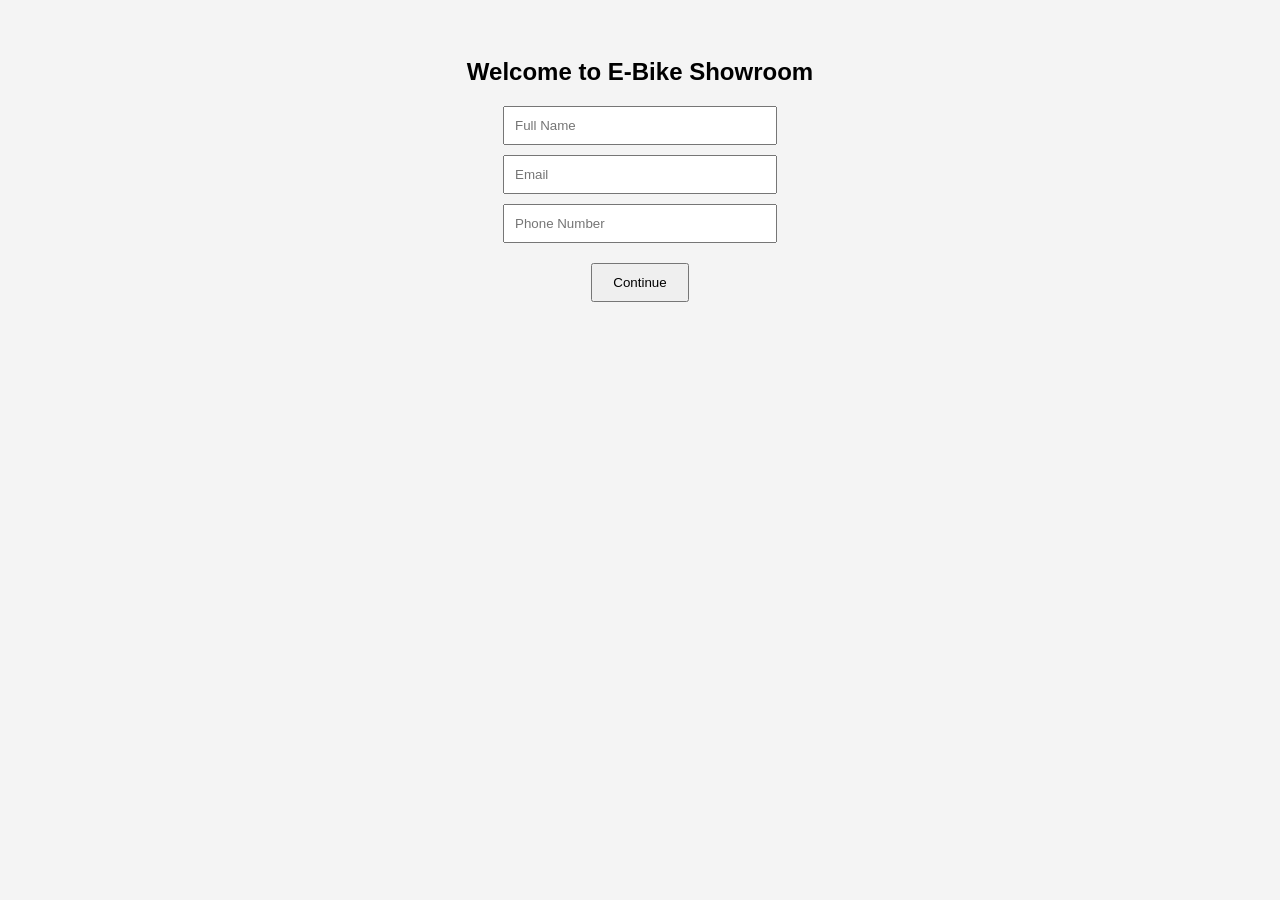
<file: index.html>
﻿<!DOCTYPE html>
<html>
<head>
<title>Login | E-Bike Showroom</title>
<link rel="stylesheet" href="style.css">
</head>
<body class="center">
<h2>Welcome to E‑Bike Showroom</h2>
<input id="name" placeholder="Full Name">
<input id="email" placeholder="Email">
<input id="phone" placeholder="Phone Number">
<button onclick="login()">Continue</button>
<script src="script.js"></script>
</body>
</html>
</file>
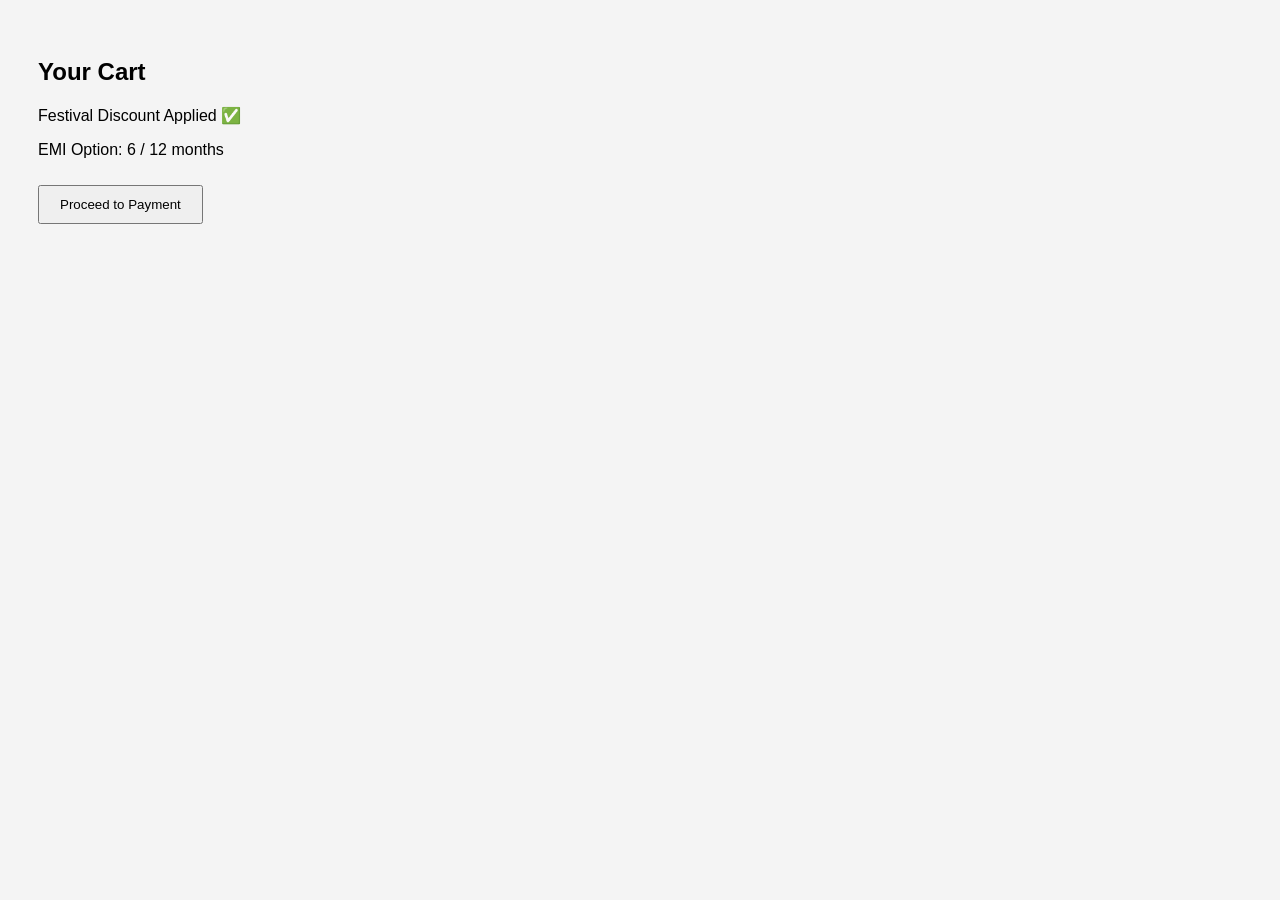
<file: cart.html>
﻿<!DOCTYPE html>
<html>
<head>
<title>Cart</title>
<link rel="stylesheet" href="style.css">
</head>
<body>
<h2>Your Cart</h2>
<div id="cart"></div>
<p>Festival Discount Applied ✅</p>
<p>EMI Option: 6 / 12 months</p>
<a href="checkout.html"><button>Proceed to Payment</button></a>
<script src="script.js"></script>
</body>
</html>
</file>
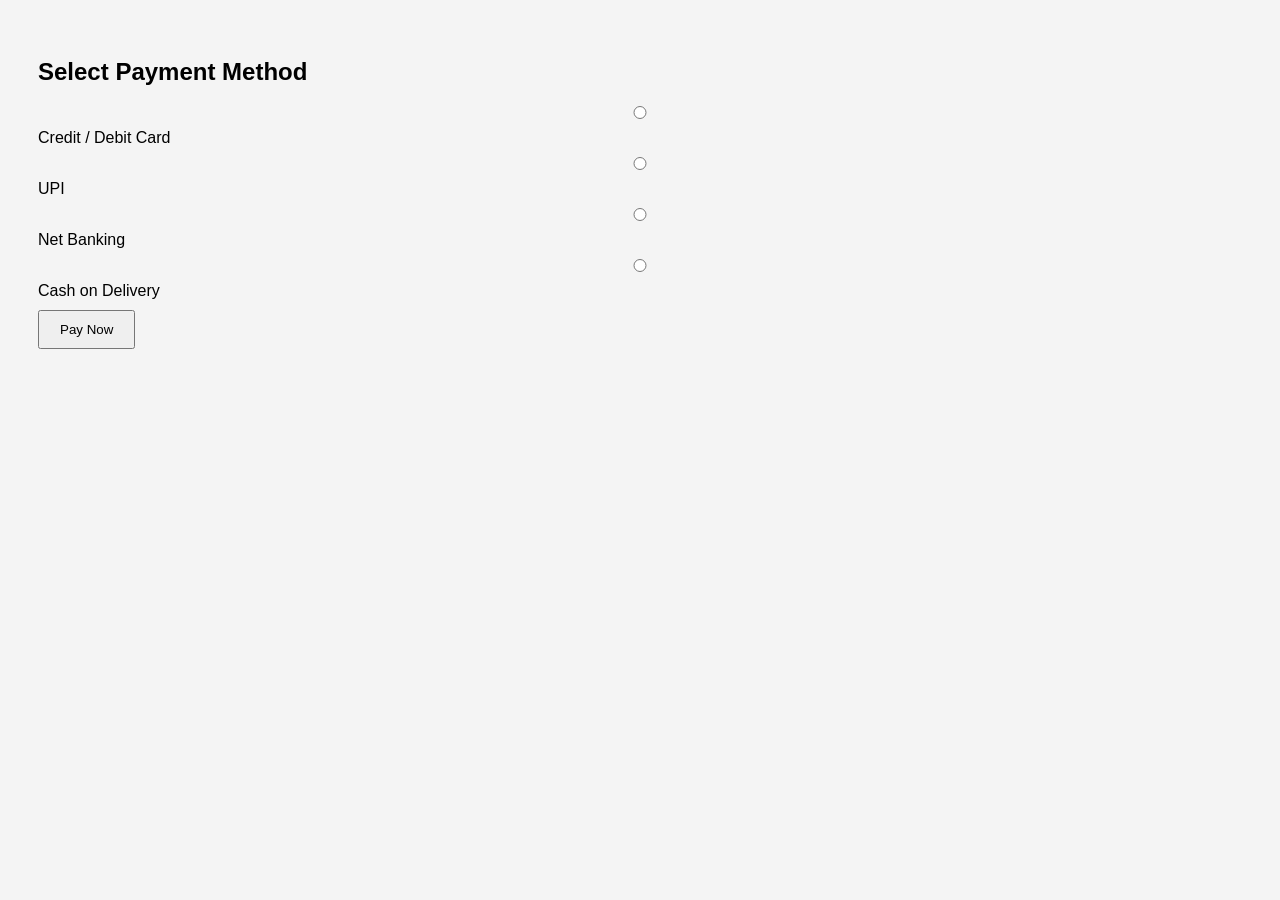
<file: checkout.html>
﻿<!DOCTYPE html>
<html>
<head>
<title>Payment</title>
<link rel="stylesheet" href="style.css">
</head>
<body>
<h2>Select Payment Method</h2>
<input type="radio"> Credit / Debit Card<br>
<input type="radio"> UPI<br>
<input type="radio"> Net Banking<br>
<input type="radio"> Cash on Delivery<br>
<button onclick="confirmOrder()">Pay Now</button>
<script src="script.js"></script>
</body>
</html>
</file>
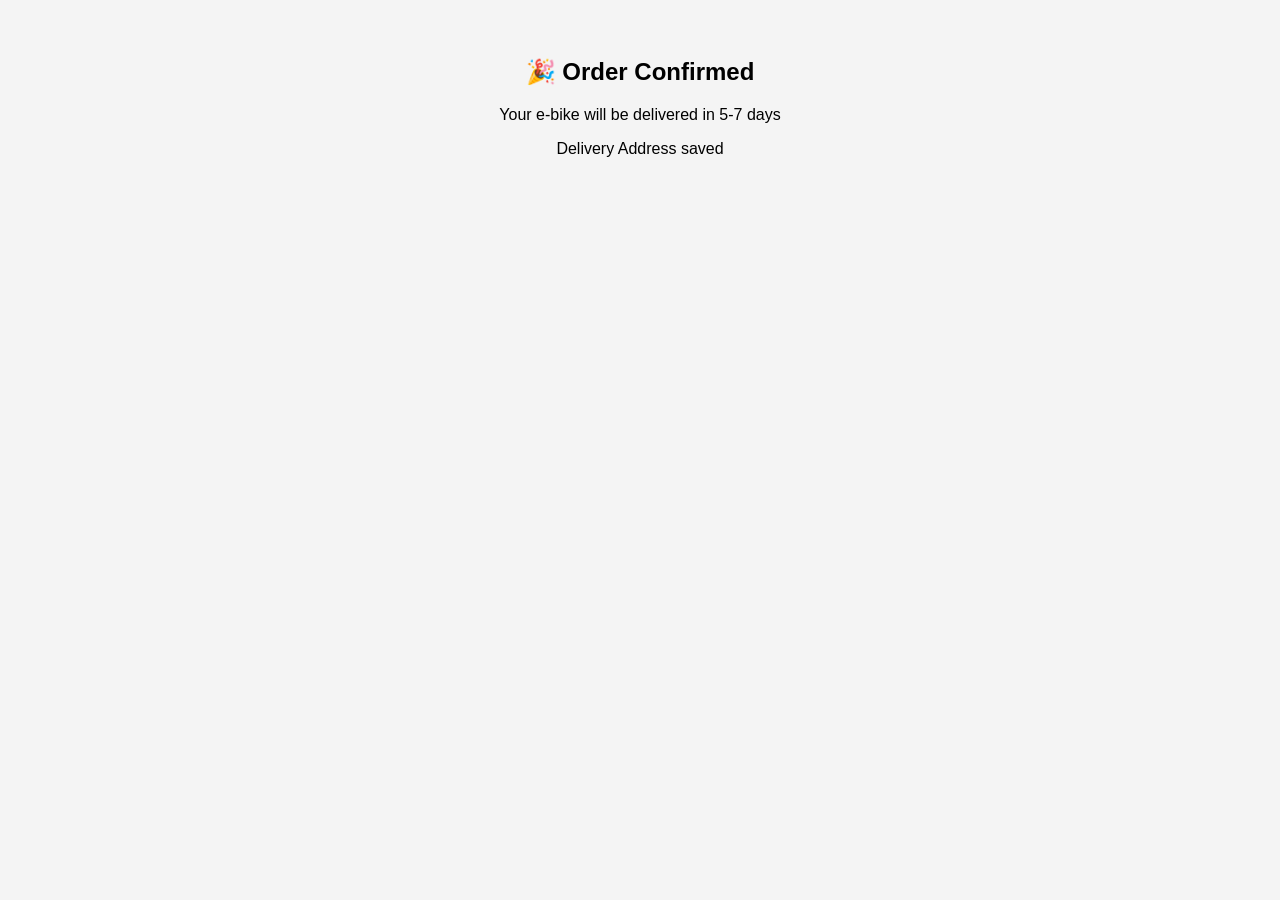
<file: confirm.html>
﻿<!DOCTYPE html>
<html>
<head>
<title>Order Confirmed</title>
<link rel="stylesheet" href="style.css">
</head>
<body class="center">
<h2>🎉 Order Confirmed</h2>
<p>Your e‑bike will be delivered in 5‑7 days</p>
<p>Delivery Address saved</p>
</body>
</html>
</file>
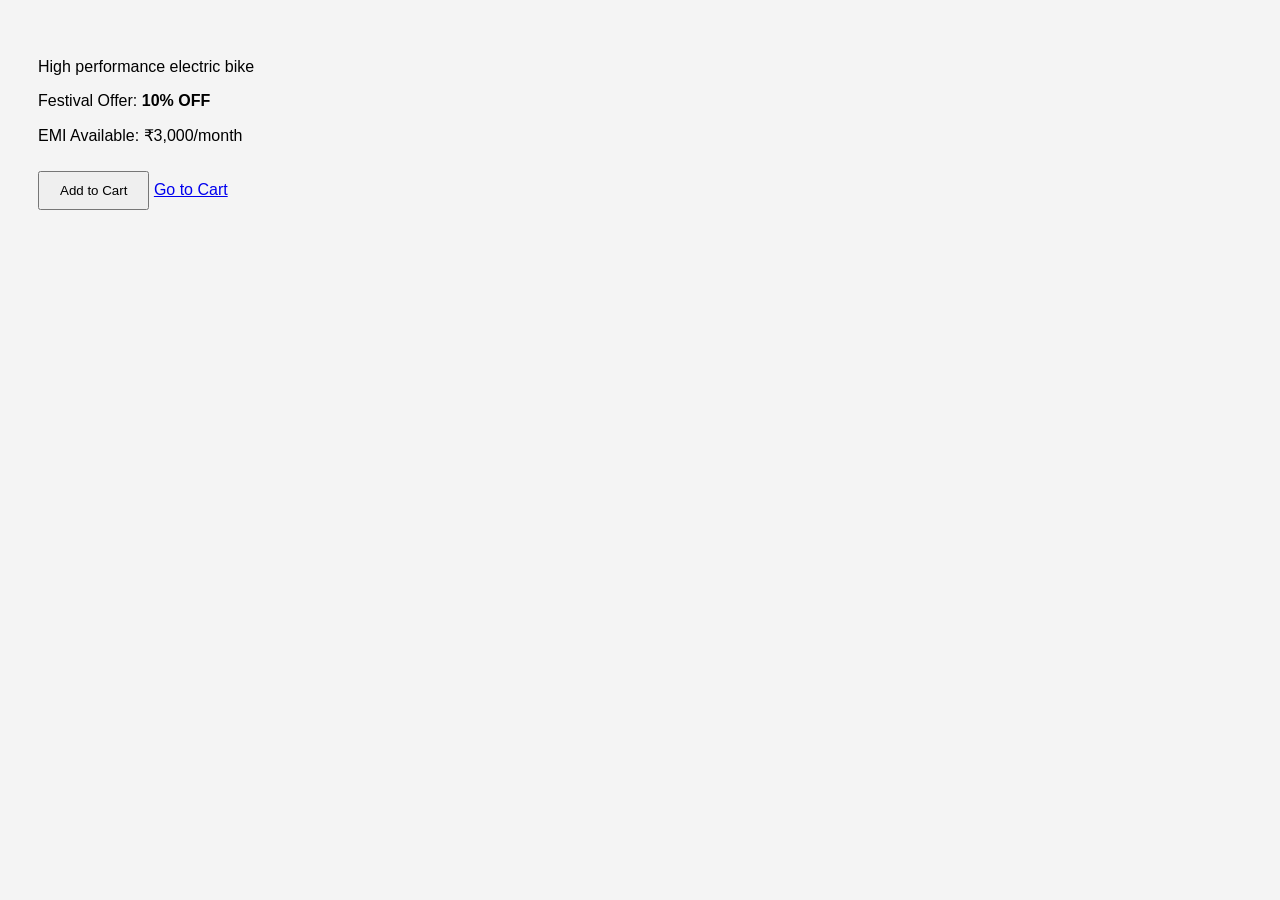
<file: product.html>
﻿<!DOCTYPE html>
<html>
<head>
<title>Product Details</title>
<link rel="stylesheet" href="style.css">
</head>
<body>
<h2 id="pname"></h2>
<p>High performance electric bike</p>
<p>Festival Offer: <b>10% OFF</b></p>
<p>EMI Available: ₹3,000/month</p>
<button onclick="addToCart()">Add to Cart</button>
<a href="cart.html">Go to Cart</a>
<script src="script.js"></script>
</body>
</html>
</file>
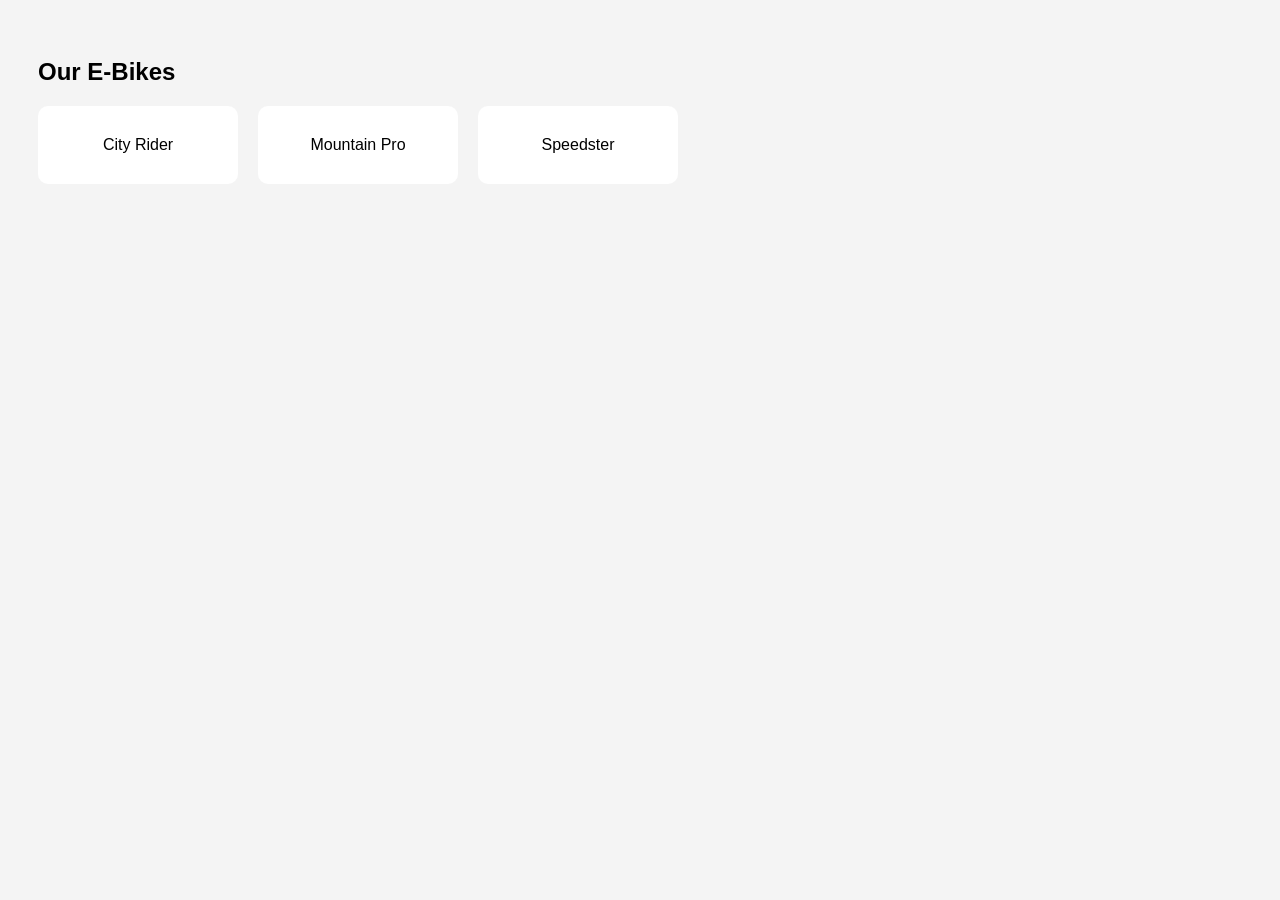
<file: shop.html>
﻿<!DOCTYPE html>
<html>
<head>
<title>Shop E‑Bikes</title>
<link rel="stylesheet" href="style.css">
</head>
<body>
<h2>Our E‑Bikes</h2>
<div class="grid">
<div class="card" onclick="viewProduct('City Rider',1200)">City Rider</div>
<div class="card" onclick="viewProduct('Mountain Pro',1800)">Mountain Pro</div>
<div class="card" onclick="viewProduct('Speedster',1500)">Speedster</div>
</div>
<script src="script.js"></script>
</body>
</html>
</file>
<file: style.css>
﻿body{font-family:Arial;padding:30px;background:#f4f4f4}
.center{text-align:center}
.grid{display:grid;grid-template-columns:repeat(auto-fit,200px);gap:20px}
.card{background:white;padding:30px;cursor:pointer;border-radius:10px;text-align:center}
button{padding:10px 20px;margin-top:10px}
input{display:block;margin:10px auto;padding:10px;width:250px}
</file>
